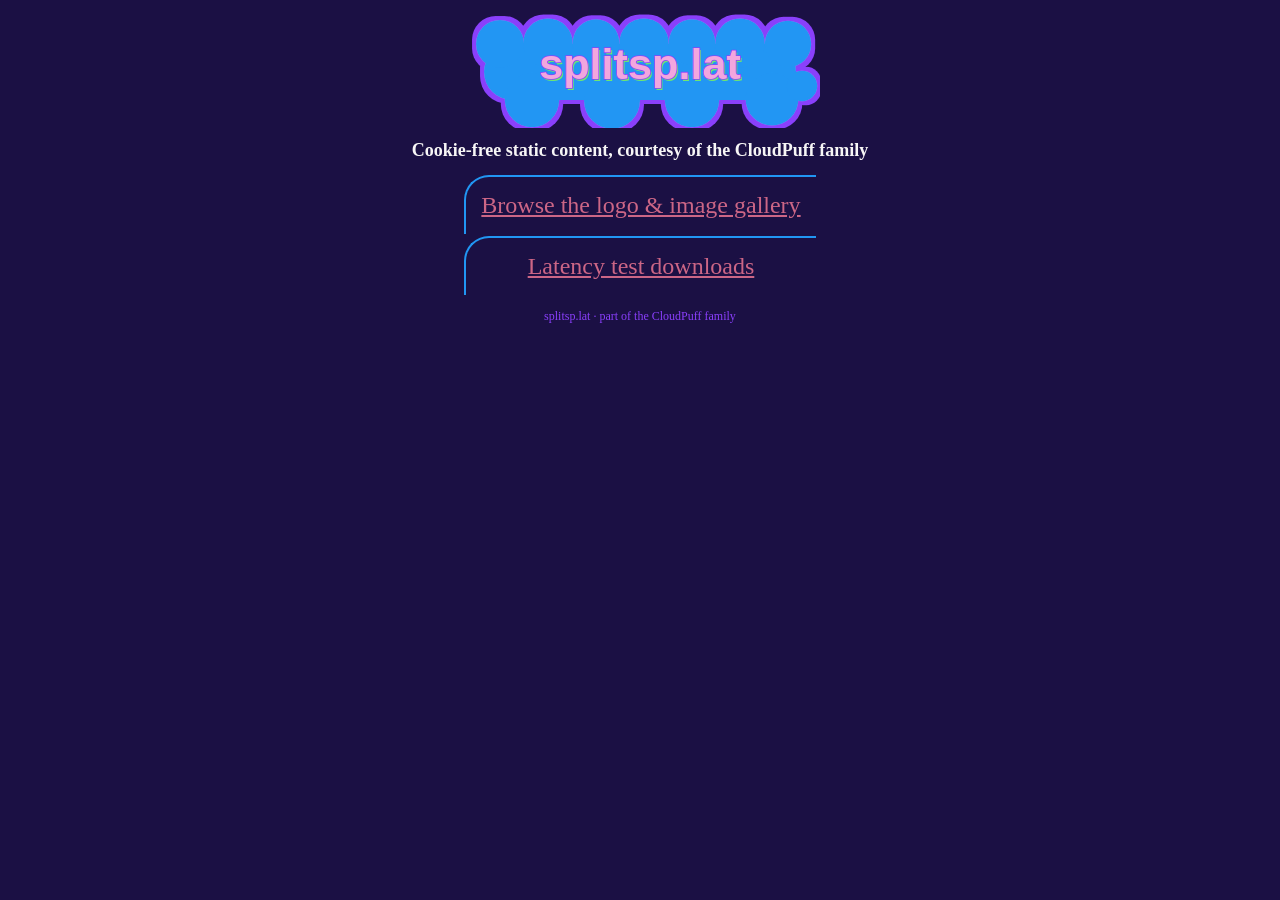
<file: html/index.html>
<!DOCTYPE html>
<html>
    <head>
        <meta charset="utf-8">
        <title>splitsp.lat</title>
        <link rel="stylesheet" href="css/main.css">
    </head>
    <body class="body_main">
      <center>
        <img src="images/logo.svg" alt="splitsp.lat logo" width="360">
        <h1 class="header">Cookie-free static content, courtesy of the CloudPuff family</h1>
        <table class="table_main">
          <tr>
            <td class="td_main">
              <a href="gallery.html">Browse the logo &amp; image gallery</a>
            </td>
          </tr>
          <tr>
            <td class="td_main">
              <a href="downloads.html">Latency test downloads</a>
            </td>
          </tr>
        </table>
        <p class="footer">splitsp.lat &middot; part of the CloudPuff family</p>
      </center>
    </body>
</html>
</file>
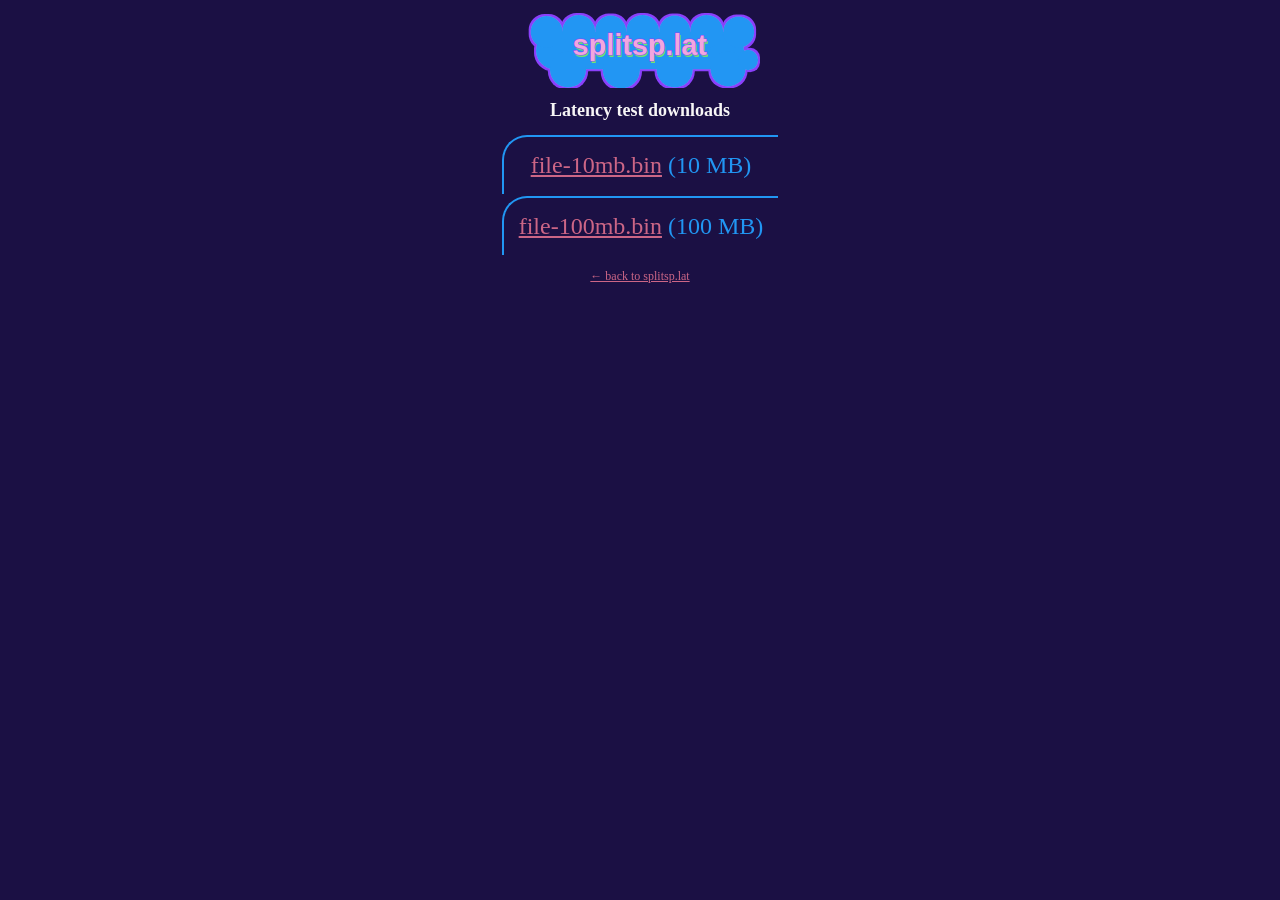
<file: html/downloads.html>
<!DOCTYPE html>
<html>
    <head>
        <meta charset="utf-8">
        <title>splitsp.lat &middot; downloads</title>
        <link rel="stylesheet" href="css/main.css">
    </head>
    <body class="body_main">
      <center>
        <img src="images/logo.svg" alt="splitsp.lat logo" width="240">
        <h1 class="header">Latency test downloads</h1>
        <table class="table_main">
          <tr>
            <td class="td_main"><a href="downloads/file-10mb.bin">file-10mb.bin</a> (10 MB)</td>
          </tr>
          <tr>
            <td class="td_main"><a href="downloads/file-100mb.bin">file-100mb.bin</a> (100 MB)</td>
          </tr>
        </table>
        <p class="footer"><a href="index.html">&larr; back to splitsp.lat</a></p>
      </center>
    </body>
</html>
</file>
<file: html/css/main.css>
/*
# Color scheme: CloudPuff family
# Sky Blue:   #2196F3
# Puff Purple: #8A3FFB
# Bubble Pink: #F2A6DE
# Puff Green: #6FE86F
# Ink Navy:   #1B1044
# White:      #F7F6F6
*/
.body_main {
    background: #1B1044;
    color: #F7F6F6;
    font-family: "Tahoma";
    font-size: 18px;
    font-style: normal;
    font-weight: normal;
    text-align: center;
}
.footer {
    color: #8A3FFB;
    font-size: 12px;
    text-align: center;
}
.header {
    color: #F7F6F6;
    font-size: 18px;
}
.table_main {
    color: #F7F6F6;
    font-size: 18px;
    text-align: left;
}
.td {
    border: 0;
    color: #FFF;
    text-align: left;
}
.td_alt {
    color: #C6C4C4;
    font-family: Tahoma;
    font-size: 14px;
    text-align: center;
}
.td_blank {
    border: 0;
    color: #FFF;
    text-align: left;
    width: 5%;
}
.td_descr {
    border: 0;
    color: #FFF;
    font-family: Tahoma;
    font-size: 20px;
    text-align: left;
    width: 30%;
}
.td_detail {
    border: 0;
    color: #FFF;
    font-family: Tahoma;
    font-size: 20px;
    text-align: left;
    width: 45%;
}
.td_cfb {
    color: #6495ED;
    font-family: Courier;
    font-size: 12px;
    font-style: normal;
    text-align: left;
}
.td_ltg {
    color: #90EE90;
    font-family: Courier;
    font-size: 12px;
    font-style: normal;
    text-align: left;
}
.td_main {
    border: 2px solid #2196F3;
    border-bottom-style: none;
    border-right-style: none;
    border-top-left-radius: 25px;
    color: #2196F3;
    font-family: Tahoma;
    font-size: 24px;
    padding: 15px;
    text-align: center;
}
.td_top {
    background: #1B1044;
    color: #FFF;
    font-family: Tahoma;
    text-align: center;
    font-size: 20px;
}
.td_titles {
    background: #1B1044;
    border: 2px solid #2196F3;
    border-bottom-style: none;
    border-right-style: none;
    border-top-left-radius: 25px;
    border-bottom-right-radius: 25px;
    color: #1B1044;
    font-family: Tahoma;
    font-size: 18px;
    text-align: center;
}
.th_titles {
    color: #F2A6DE;
    font-family: Tahoma;
    font-size: 14px;
    text-align: center;
}
.th {
    color: #FF0;
    font-family: Tahoma;
    font-size: 14px;
    text-align: center;
}
.tr {
    color: #FFF;
    text-align: center;
}
.tr_headers {
    border: 1;
    color: #FF0;
    text-align: center;
}
img {
    display: block;
    border-bottom-style: none;
    border-right-style: none;
    border-top-left-radius: 25px;
    border-bottom-right-radius: 25px;
    margin-left: auto;
    margin-right: auto;
}
.band_cond_fair_std {
    color: #FF0;
    font-weight: normal;
    text-align: center;
    text-decoration: none;
}
.band_cond_good_std {
    color: #0F0;
    font-weight: normal;
    text-align: center;
    text-decoration: none;
}
.band_cond_poor_std {
    color: #F55;
    font-weight: normal;
    text-align: center;
    text-decoration: none;
}
.band_cond_unkn_std {
    color: #FFF;
    font-weight: normal;
    text-align: center;
    text-decoration: none;
}
a:link {
    color: #CC6686;
    text-decoration: underline;
}
a:visited {
    color: #F04C63;
    text-decoration: underline;
}
a:hover {
    color: #FF687E;
    text-decoration: underline;
}
a:active {
    color: #FFAF87;
    text-decoration: underline;
}
tr:hover {
    background-color: #6A6876;
}
</file>
